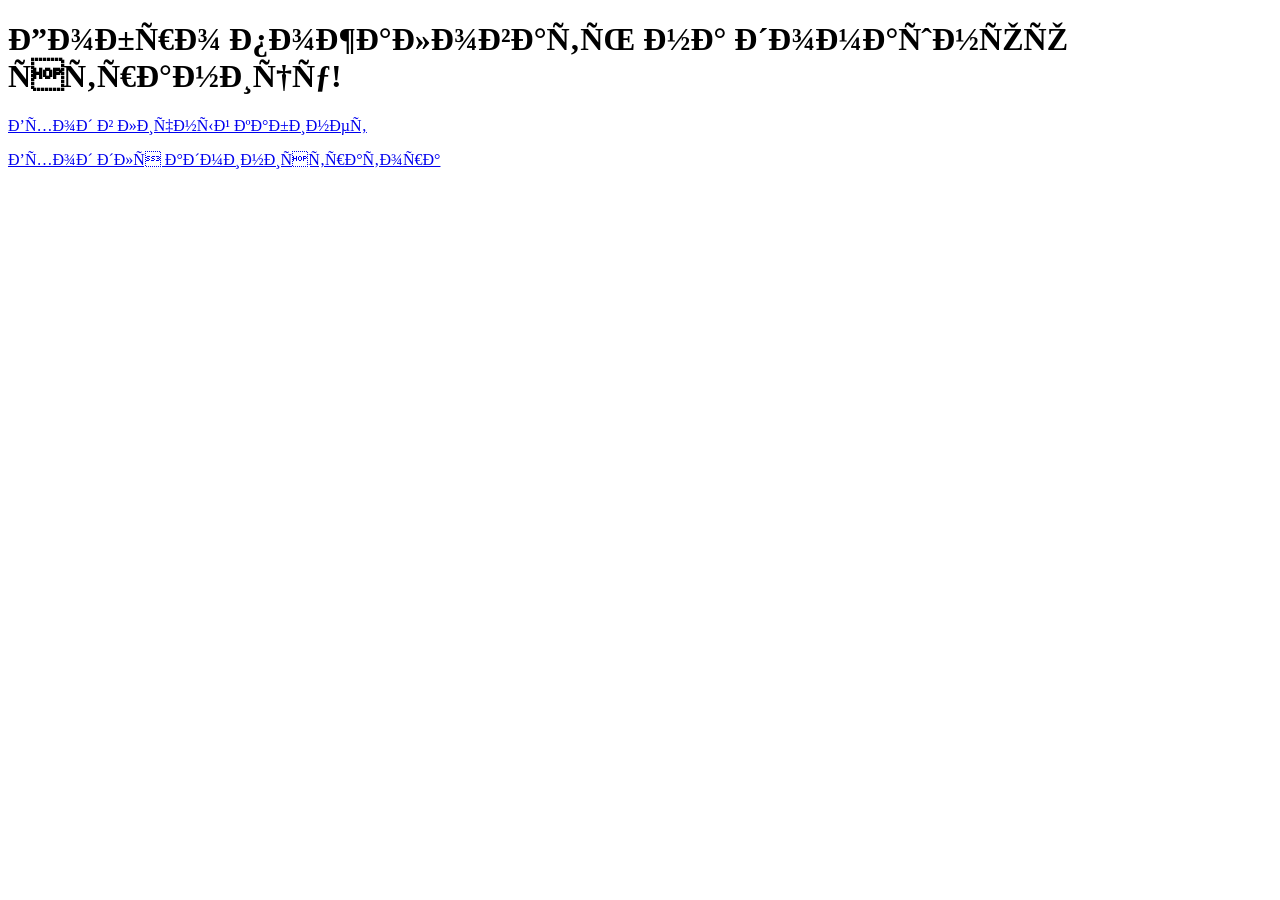
<file: src/main/resources/templates/index.html>
<!DOCTYPE html>
<html xmlns:th="http://www.thymeleaf.org" lang="java" charset="UTF-8" contentType="text/html">
<head>
    <title>Домашняя страница</title>
</head>
<body>
<h1>Добро пожаловать на домашнюю страницу!</h1>
<p class="my-5"><a href="/user/1" class="btn btn-primary">Вход в личный кабинет<i class="fas fa-user-plus ml-2"></i></a></p>

<p class="my-5"><a href="/admin/users" class="btn btn-primary">Вход для администратора<i class="fas fa-user-plus ml-2"></i></a></p>

</body>
</html>
</file>
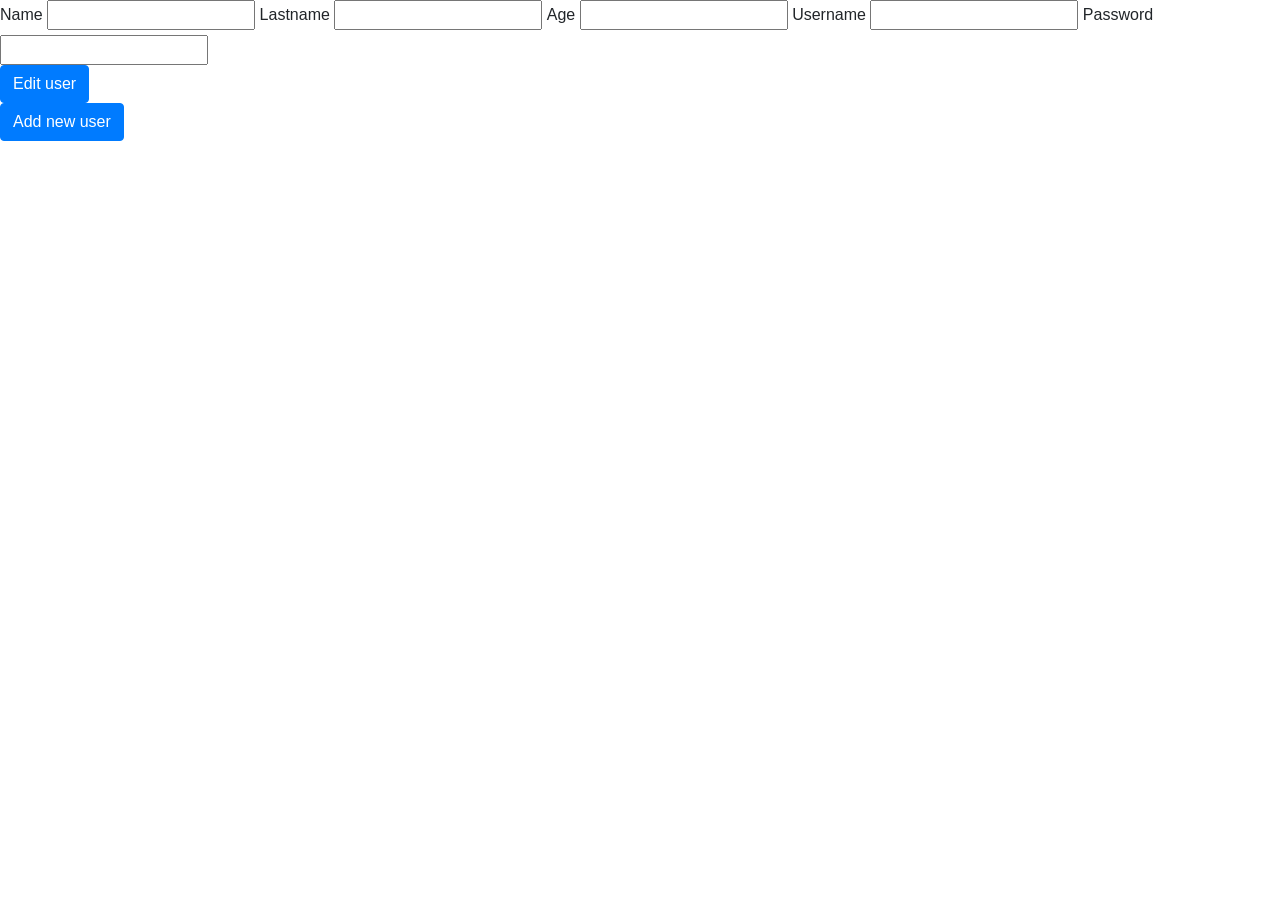
<file: src/main/resources/templates/addPage.html>
<!DOCTYPE html>

<html xmlns:th="http://www.thymeleaf.org" lang="java" charset="UTF-8" contentType="text/html">

<head>
    <link rel="stylesheet" href="https://maxcdn.bootstrapcdn.com/bootstrap/4.0.0/css/bootstrap.min.css" integrity="sha384-Gn5384xqQ1aoWXA+058RXPxPg6fy4IWvTNh0E263XmFcJlSAwiGgFAW/dAiS6JXm" crossorigin="anonymous"></head>
    <div th:if="${user.name}">
        <title>Edit</title>
    </div>
    <div th:unless="${user.name}">
        <title>Add</title>
    </div>
</head>
<body>
</div>
<form action="#" th:action="@{/admin/add}" th:object="${user}" method="post">
    <div th:if="${user.name}">
      <input type="hidden" name="id" value="${user.id}">
    </div>
    <label for="name">Name</label>
    <input type="text" name="name" id="name">
    <label for="lastname">Lastname</label>
    <input type="text" name="lastname" id="lastname">
    <label for="age">Age</label>
    <input type="text" name="age" id="age">
    <label for="username">Username</label>
    <input type="text" name="username" id="username">
    <label for="password">Password</label>
    <input type="password" name="password" id="password">
    <div th:if="${user.name}">
        <input type="submit" class="btn btn-primary" value="Edit user">
    </div>
    <div th:unless="${user.name}">
        <input type="submit" class="btn btn-primary" value="Add new user">
    </div>
</form>
</body>
</html>
</file>
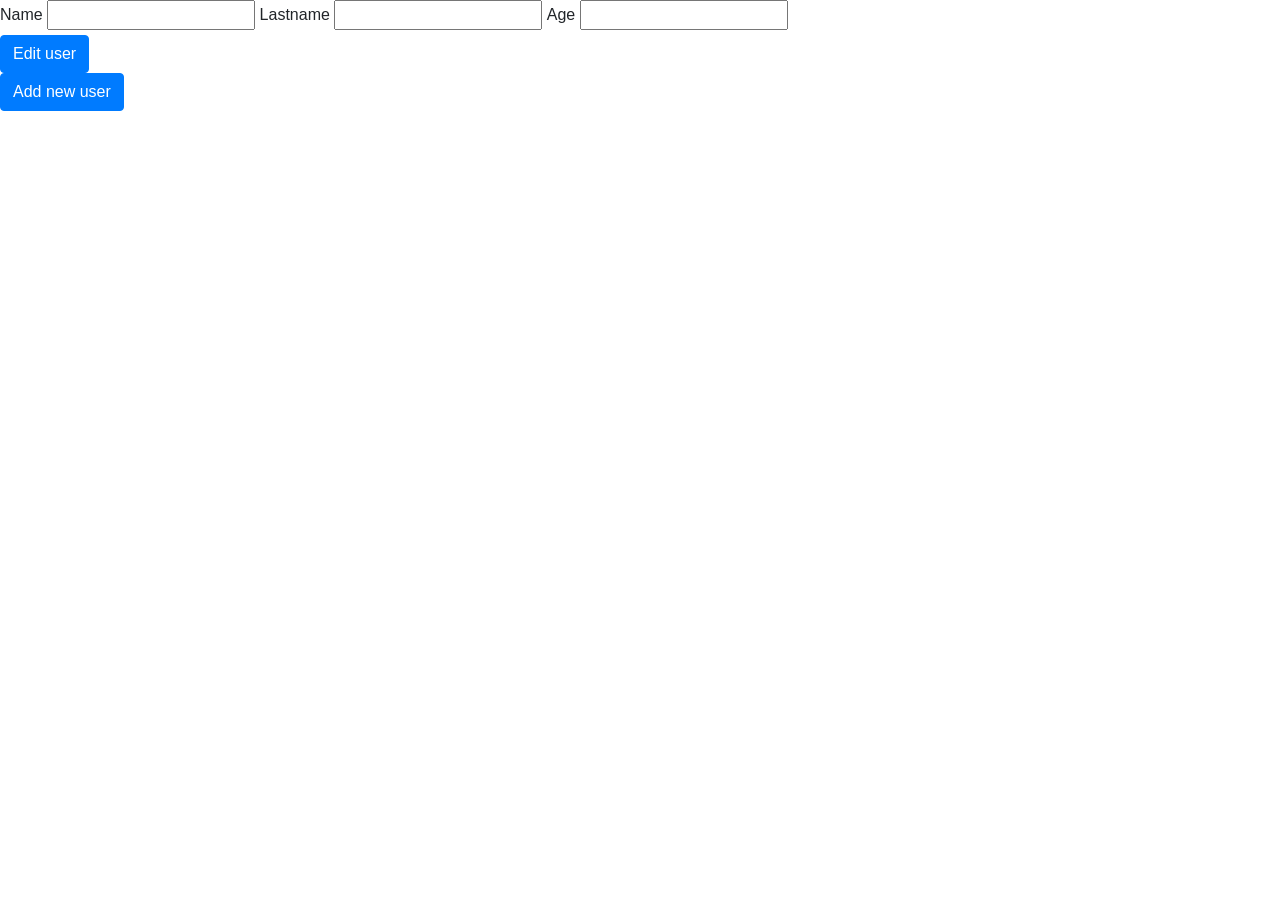
<file: src/main/resources/templates/editPage.html>
<!DOCTYPE html>

<html xmlns:th="http://www.thymeleaf.org" lang="java" charset="UTF-8" contentType="text/html">

<head>
    <link rel="stylesheet" href="https://maxcdn.bootstrapcdn.com/bootstrap/4.0.0/css/bootstrap.min.css" integrity="sha384-Gn5384xqQ1aoWXA+058RXPxPg6fy4IWvTNh0E263XmFcJlSAwiGgFAW/dAiS6JXm" crossorigin="anonymous"></head>
    <div th:if="${user.name}">
        <title>Edit</title>
    </div>
    <div th:unless="${user.name}">
        <title>Add</title>
    </div>
</head>
<body>

<form action="#" th:action="@{/admin/add}" th:object="${user}" method="post">
    <div th:if="${user.name}">
      <input type="hidden" name="id" th:value="${user.id}">
    </div>
    <label for="name">Name</label>
    <input type="text" name="name" id="name">
    <label for="lastname">Lastname</label>
    <input type="text" name="lastname" id="lastname">
    <label for="age">Age</label>
    <input type="text" name="age" id="age">

    <div th:if="${user.name}">
        <input type="submit" class="btn btn-primary" value="Edit user">
    </div>
    <div th:unless="${user.name}">
        <input type="submit" class="btn btn-primary" value="Add new user">
    </div>
</form>

</body>
</html>
</file>
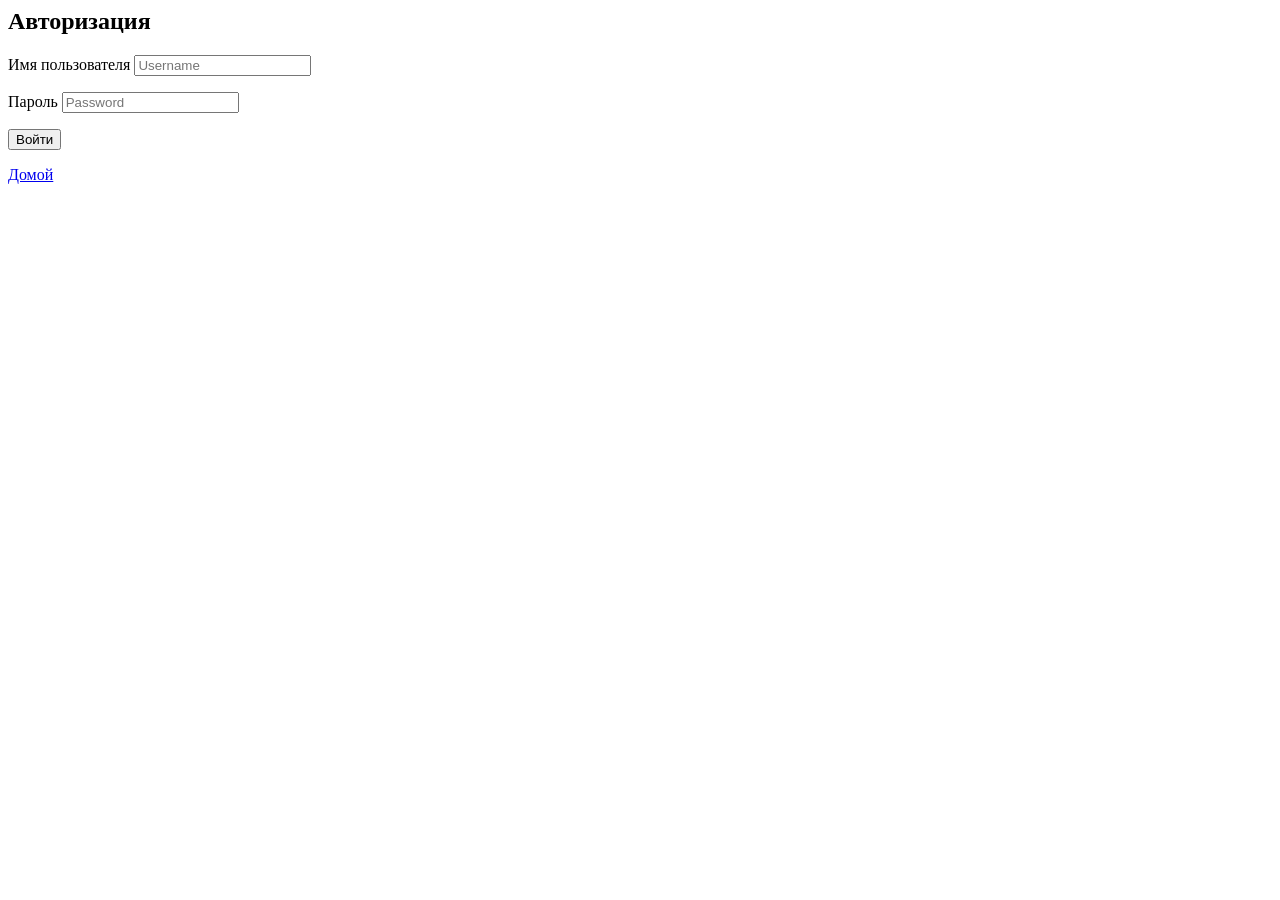
<file: src/main/resources/templates/login.html>
<html lang="en">
<head>
  <meta charset="utf-8">
  <title>Login Customer</title>
</head>
<body>
<div class="container">
  <form class="form-signin" method="post" action="/auth/login">
    <h2 class="form-signin-heading">Авторизация</h2>
    <p>
      <label for="username">Имя пользователя</label>
      <input type="text" id="username" name="username" class="form-control" placeholder="Username" required>
    </p>
    <p>
      <label for="password">Пароль</label>
      <input type="password" id="password" name="password" class="form-control" placeholder="Password" required>
    </p>
    <button class="btn btn-lg btn-primary btn-block" type="submit">Войти</button>
    <p class="my-5"><a href="/index" class="btn btn-primary">Домой<i class="fas fa-user-plus ml-2"></i></a></p>

  </form>
</div>
</body>
</html>
</file>
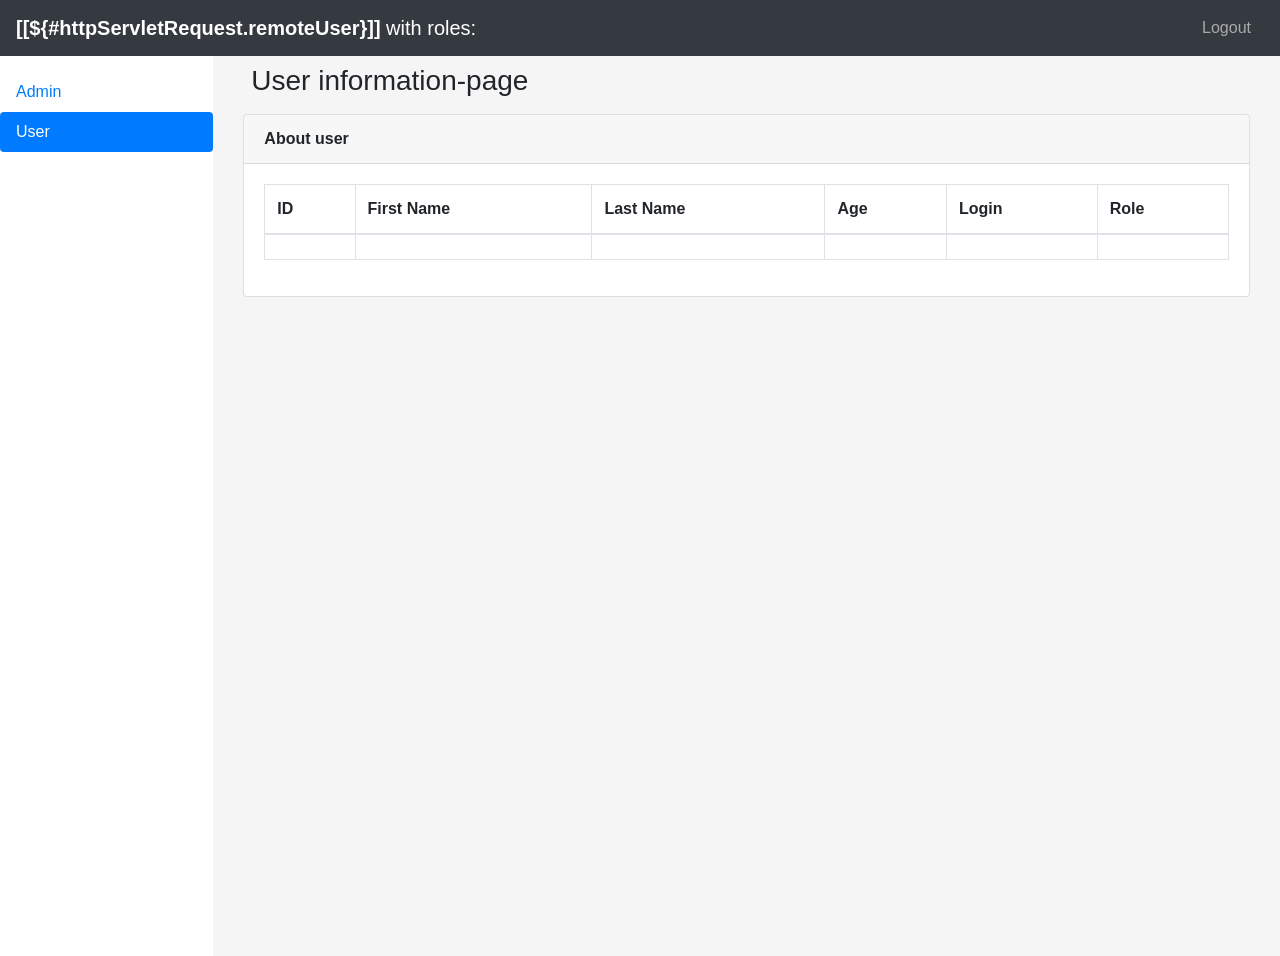
<file: src/main/resources/templates/user.html>
<!DOCTYPE html>
<html xmlns="http://www.w3.org/1999/xhtml" xmlns:th="http://www.thymeleaf.org" xmlns:sec="http://www.w3.org/1999/xhtml">
<html lang="en">
<head>
    <meta charset="UTF-8">
    <meta name="viewport" content="width=device-width, initial-scale=1, shrink-to-fit=no">
    <link rel="shortcut icon" href="https://img.icons8.com/color/48/000000/spring-logo.png">
    <link rel="stylesheet" href="https://cdn.jsdelivr.net/npm/bootstrap@4.6.0/dist/css/bootstrap.min.css" integrity="sha384-B0vP5xmATw1+K9KRQjQERJvTumQW0nPEzvF6L/Z6nronJ3oUOFUFpCjEUQouq2+l" crossorigin="anonymous">
    <script src="https://cdn.jsdelivr.net/npm/bootstrap@4.6.0/dist/js/bootstrap.bundle.min.js" integrity="sha384-Piv4xVNRyMGpqkS2by6br4gNJ7DXjqk09RmUpJ8jgGtD7zP9yug3goQfGII0yAns" crossorigin="anonymous"></script>
    <title>User Panel</title>
</head>
<body class="bg-light">
<nav class="navbar navbar-dark bg-dark">
    <a class="navbar-brand" href="#">
        <strong><span th:inline="text"> [[${#httpServletRequest.remoteUser}]]
    </span></strong>
        with roles:
        <span th:text="${user.getRoles().iterator().next()}+' '"></span>
    </a>
    <form th:method="GET" th:action="@{/logout}">
        <button type="submit" class="btn btn-dark">
            <p style="color: darkgrey; margin: 0 0 0 0">Logout</p>
        </button>
    </form>
</nav>
<div>
    <div class="container-fluid">
        <div class="row vh-100">
            <div class="col-lg-2 pl-0 pr-0 pt-3 bg-white">
                <nav class="nav nav-pills flex-column">
                    <div sec:authorize="hasRole('ROLE_ADMIN')">
                        <li class="active">
                            <a class="nav-link" href="/admin/users">Admin</a>
                        </li>
                    </div>
                    <li class="active">
                        <a class="nav-link active" href="/user/3">User</a>
                    </li>
                </nav>
            </div>
            <div class="col-lg-10" style="background-color: #F5F5F5; height: 100%">
                <div class="container-fluid" id="rightSide">
                    <h1 class="h3 p-2 font-bold"> User information-page</h1>
                    <div class="tab-content" id="admintable">
                        <div class="tab-pane fade show active" id="admintab"
                             role="tabpanel" aria-labelledby="admin-tab-back">
                            <div class="card">
                                <div class="card-header"><strong>About user</strong></div>
                                <div class="card-body">
                                    <table class="table table-hover table-bordered">
                                        <thead>
                                        <tr>
                                            <th>ID</th>
                                            <th>First Name</th>
                                            <th>Last Name</th>
                                            <th>Age</th>
                                            <th>Login</th>
                                            <th>Role</th>
                                        </tr>
                                        </thead>
                                        <tbody>
                                        <td th:utext = "${user.getId()}"></td>
                                        <td th:utext = "${user.getName()}"></td>
                                        <td th:utext = "${user.getLastname()}"></td>
                                        <td th:utext = "${user.getAge()}"></td>
                                        <td th:utext = "${user.username}"></td>
                                        <td th:utext = "${user.getRoles().iterator().next()}"></td>
                                        </tbody>
                                    </table>
                                </div>
                            </div>
                        </div>
                    </div>
                </div>
            </div>
        </div>
    </div>
</div>
<script src="https://code.jquery.com/jquery-3.5.1.slim.min.js" integrity="sha384-DfXdz2htPH0lsSSs5nCTpuj/zy4C+OGpamoFVy38MVBnE+IbbVYUew+OrCXaRkfj" crossorigin="anonymous"></script>
<script src="https://cdn.jsdelivr.net/npm/popper.js@1.16.1/dist/umd/popper.min.js" integrity="sha384-9/reFTGAW83EW2RDu2S0VKaIzap3H66lZH81PoYlFhbGU+6BZp6G7niu735Sk7lN" crossorigin="anonymous"></script>
<script src="https://cdn.jsdelivr.net/npm/bootstrap@4.6.0/dist/js/bootstrap.min.js" integrity="sha384-+YQ4JLhjyBLPDQt//I+STsc9iw4uQqACwlvpslubQzn4u2UU2UFM80nGisd026JF" crossorigin="anonymous"></script>
</body>
</html>
</file>
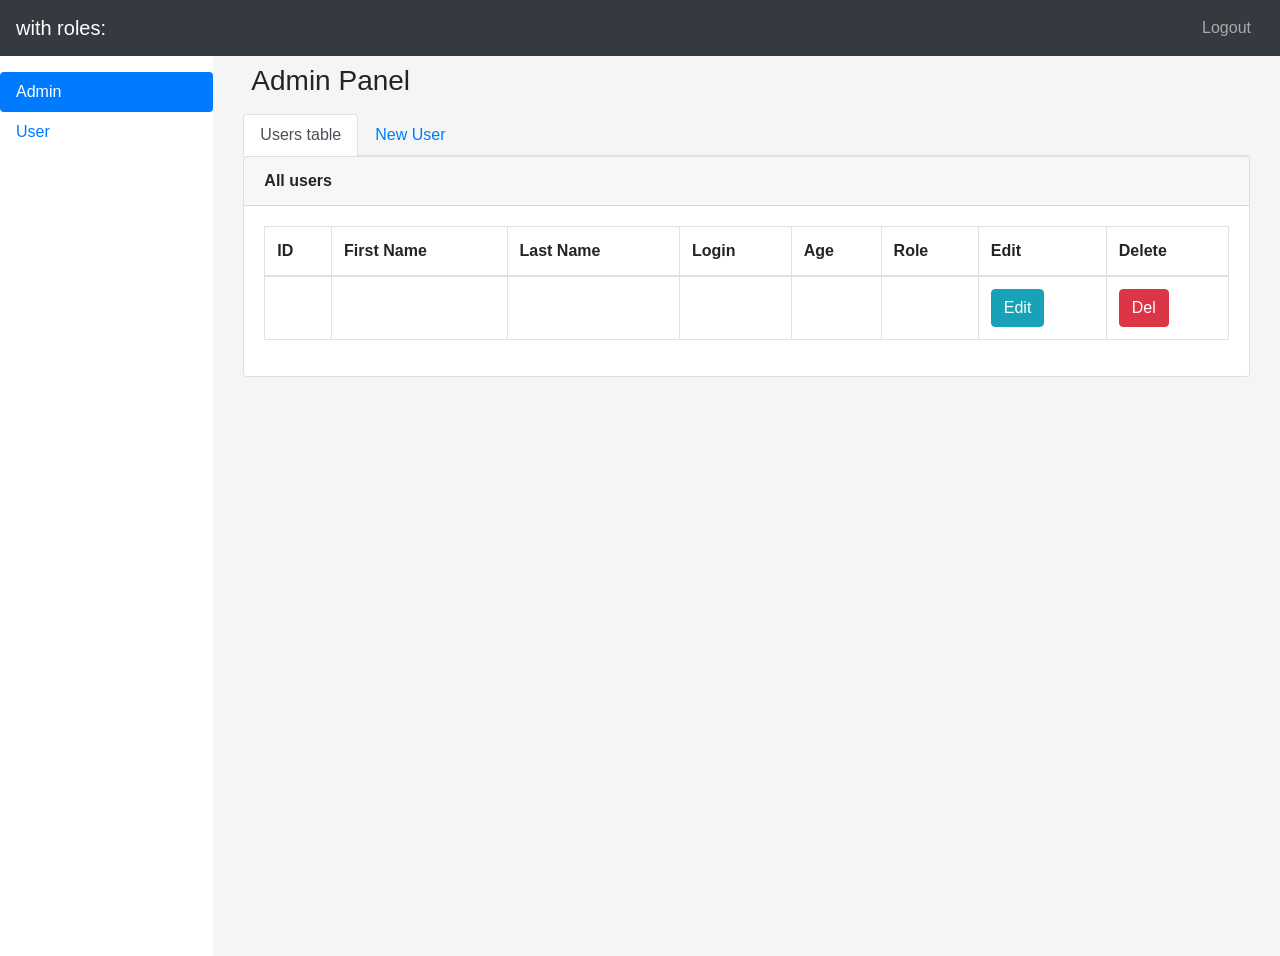
<file: src/main/resources/templates/users.html>
<!DOCTYPE html>
<html xmlns="http://www.w3.org/1999/xhtml" xmlns:th="http://www.thymeleaf.org" xmlns:sec="http://www.w3.org/1999/xhtml">
<html lang="en">
<head>
    <meta charset="UTF-8">
    <meta name="viewport" content="width=device-width, initial-scale=1, shrink-to-fit=no">
    <link rel="shortcut icon" href="https://img.icons8.com/color/48/000000/spring-logo.png">
    <link rel="stylesheet" href="https://cdn.jsdelivr.net/npm/bootstrap@4.6.0/dist/css/bootstrap.min.css" integrity="sha384-B0vP5xmATw1+K9KRQjQERJvTumQW0nPEzvF6L/Z6nronJ3oUOFUFpCjEUQouq2+l" crossorigin="anonymous">
    <script src="https://cdn.jsdelivr.net/npm/bootstrap@4.6.0/dist/js/bootstrap.bundle.min.js" integrity="sha384-Piv4xVNRyMGpqkS2by6br4gNJ7DXjqk09RmUpJ8jgGtD7zP9yug3goQfGII0yAns" crossorigin="anonymous"></script>
    <title>Admin Panel</title>
</head>
<body class="bg-light">
<nav class="navbar navbar-dark bg-dark">
  <a class="navbar-brand" href="#">
    <strong th:text="${userAuth.username}"></strong>
    with roles:
    <span th:each="role : ${userAuth.getAuthorities()}">
      <span th:text="${role}"></span>
    </span>
  </a>
  <form th:method="GET" th:action="@{/logout}">
    <button type="submit" class="btn btn-dark">
      <p style="color: darkgrey; margin: 0 0 0 0">Logout</p>
    </button>
  </form>
</nav>
<div>
  <div class="container-fluid">
    <div class="row vh-100">
      <div class="col-lg-2 pl-0 pr-0 pt-3 bg-white">
        <nav class="nav nav-pills flex-column">
          <div>
            <li class="active">
              <a class="nav-link active" href="/admin/users">Admin</a>
            </li>
          </div>
          <li class="active">
            <a class="nav-link" th:href="@{/user/{username}(username=${userAuth.username})}">User</a>
          </li>
        </nav>
      </div>
      <div class="col-lg-10" style="background-color: #F5F5F5; height: 100%">
        <div class="container-fluid" id="rightSide">
          <h1 class="h3 p-2 font-bold"> Admin Panel</h1>
          <ul class="nav nav-tabs" id="myTab" role="tablist">
            <li class="nav-item">
              <a class="nav-link active" id="admin-tab-back" data-toggle="tab"
                 href="#admintab" role="tab" aria-controls="admintab"
                 aria-selected="true">Users table</a>
            </li>
            <li class="nav-item">
              <a class="nav-link" id="new-tab-back" data-toggle="tab"
                 href="#newuser" role="tab" aria-controls="newuser"
                 aria-selected="false">New User</a>
            </li>
          </ul>
          <div class="tab-content" id="admintable">
            <div class="tab-pane fade show active" id="admintab"
                 role="tabpanel" aria-labelledby="admin-tab-back">
              <div class="card">
                <div class="card-header"><strong>All users</strong></div>
                <div class="card-body">
                  <table class="table table-hover table-bordered">
                    <thead>
                    <tr>
                      <th>ID</th>
                      <th>First Name</th>
                      <th>Last Name</th>
                      <th>Login</th>
                      <th>Age</th>
                      <th>Role</th>
                      <th>Edit</th>
                      <th>Delete</th>
                    </tr>
                    </thead>
                    <tbody>
                    <tr th:each="user : ${usersList}">
                      <td th:utext = "${user.getId()}"></td>
                      <td th:utext = "${user.getName()}"></td>
                      <td th:utext = "${user.getLastname()}"></td>
                      <td th:utext = "${user.getUsername()}"></td>
                      <td th:utext = "${user.getAge()}"></td>
                      <td>
                        <span th:each="role : ${user.getRoles}">
                          <span th:text="${role}"></span>
                        </span>
                      </td>
                      <td>
                        <button type="button" class="btn btn-info" data-toggle="modal"
                                th:attr="data-target=${'#edit' + user.getId()}">Edit</button>
                        <div class="modal fade" th:attr="id=${'edit' + user.id}">
                          <div class="modal-dialog">
                            <div class="modal-content">
                              <form th:method="PUT" th:action="@{/admin/edit/{id}(id=${user.getId()})}">
                                <div class="modal-header">
                                  <h5 class="modal-title" >Edit user</h5>
                                  <button class ="close" data-dismiss="modal">x</button>
                                </div>
                                <div class="modal-body">
                                  <div class="form-group text-center">
                                    <label for="editId" class="center-block">
                                      <span class="font-weight-bold">ID</span>
                                    </label>
                                    <input type="text" class="form-control collection-ville text-center"
                                           id="editId" name="id" th:value="${user.id}" readonly="readonly">
                                  </div>
                                  <div class="form-group text-center">
                                    <label for="editFirst" class="center-block">
                                      <span class="font-weight-bold">First name</span>
                                    </label>
                                    <input type="text" class="form-control collection-ville text-center"
                                           id="editFirst" name="name" th:value="${user.name}">
                                  </div>
                                  <div class="form-group text-center">
                                    <label for="editlast" class="center-block">
                                      <span class="font-weight-bold">Last name</span>
                                    </label>
                                    <input type="text" class="form-control collection-ville text-center"
                                           id="editlast" name="lastname" th:value="${user.lastname}">
                                  </div>
                                  <div class="form-group text-center">
                                    <label for="editlogin" class="center-block">
                                      <span class="font-weight-bold">Login</span>
                                    </label>
                                    <input type="text" class="form-control collection-ville text-center"
                                           id="editlogin" name="username" th:value="${user.username}">
                                  </div>
                                  <div class="form-group text-center">
                                    <label for="editpass" class="center-block">
                                      <span class="font-weight-bold">Password</span>
                                    </label>
                                    <input type="password" class="form-control collection-ville text-center"
                                           id="editpass" name="password" th:value="${user.password}">
                                  </div>
                                  <div class="form-group text-center">
                                    <b><label for="editRole">Role</label></b>
                                    <select class="form-control" multiple name="roles"
                                            id="editRole" size="2" required>
                                      <option value="1">ADMIN</option>
                                      <option value="2">USER</option>
                                    </select>
                                  </div>
                                  <div class="modal-footer">
                                    <button type="button" class="btn btn-secondary" data-dismiss="modal">Close</button>
                                    <button class="btn btn-primary" type="submit" name="edit" value="edit">Edit</button>
                                  </div>
                                </div>
                              </form>
                            </div>
                          </div>
                        </div>
                      </td>
                      <td> <button type="button" class="btn btn-danger" data-toggle="modal"
                                   th:attr="data-target=${'#del' + user.getId()}">Del</button>
                        <div class="modal fade" th:attr="id=${'del' + user.id}">
                          <div class="modal-dialog">
                            <div class="modal-content">
                              <form th:method="DELETE" th:action="@{/admin/delete/{id}(id=${user.getId()})}">
                                <div class="modal-header">
                                  <h5 class="modal-title" >Delete user</h5>
                                  <button class ="close" data-dismiss="modal">x</button>
                                </div>
                                <div class="modal-body">
                                  <div class="form-group text-center">
                                    <label for="delId" class="center-block">
                                      <span class="font-weight-bold">ID</span>
                                    </label>
                                    <input type="text" class="form-control collection-ville text-center"
                                           id="delId" name="id" th:value="${user.id}" readonly="readonly">
                                  </div>
                                  <div class="form-group text-center">
                                    <label for="delFirst" class="center-block">
                                      <span class="font-weight-bold">First name</span>
                                    </label>
                                    <input type="text" class="form-control collection-ville text-center"
                                           id="delFirst" name="Firstname" th:value="${user.name}" readonly="readonly"v>
                                  </div>
                                  <div class="form-group text-center">
                                    <label for="dellast" class="center-block">
                                      <span class="font-weight-bold">Last name</span>
                                    </label>
                                    <input type="text" class="form-control collection-ville text-center"
                                           id="dellast" name="lastname" th:value="${user.lastname}" readonly="readonly">
                                  </div>
                                  <div class="form-group text-center">
                                    <label for="dellogin" class="center-block">
                                      <span class="font-weight-bold">Login</span>
                                    </label>
                                    <input type="text" class="form-control collection-ville text-center"
                                           id="dellogin" name="login" th:value="${user.username}" readonly="readonly">
                                  </div>
                                  <div class="form-group text-center">
                                    <label for="delpass" class="center-block">
                                      <span class="font-weight-bold">Password</span>
                                    </label>
                                    <input type="password" class="form-control collection-ville text-center"
                                           id="delpass" name="password" th:value="${user.password}" readonly="readonly">
                                  </div>
                                  <div class="form-group text-center">
                                    <label for="delroles" class="center-block">
                                      <span class="font-weight-bold">Roles</span>
                                    </label>
                                    <input type="text" class="form-control collection-ville text-center"
                                           id="delroles" name="id" th:value = "${user.getRoles()}" readonly="readonly">
                                  </div>
                                  <div class="modal-footer">
                                    <button type="button" class="btn btn-secondary" data-dismiss="modal">Close</button>
                                    <button class="btn btn-danger" type="submit" name="delete" value="delete">Delete</button>
                                  </div>
                                </div>
                              </form>
                            </div>
                          </div>
                        </div>
                      </td>
                    </tr>
                    </tbody>
                  </table>
                </div>
              </div>
            </div>
            <div class="tab-pane fade show" id="newuser"
                 role="tabpanel" aria-labelledby="new-tab-back">
              <div class="card">
                <div class="card-header"><strong>Add new user</strong></div>
                <div class="card-body">
                  <div class="row justify-content-center align-items-center">
                    <div class="col-md-5 ">
                      <div class="container text-center">
                        <form action="#" th:action="@{/admin/add}" th:object="${user}" method="post" align="center">
                          <div class="form-group">
                            <label for="newfirstName" class=" font-weight-bold">First name</label>
                            <input type="text" name="name" class="form-control" id="newfirstName"
                                   placeholder="Enter your name" required>
                          </div>
                          <div class="form-group">
                            <label for="newlastName" class=" font-weight-bold">Last name</label>
                            <input type="text" name="lastname" class="form-control" id="newlastName"
                                   placeholder="Enter your last name" required>
                          </div>
                          <div class="form-group">
                            <label for="newAge" class=" font-weight-bold">Age</label>
                            <input type="text" name="age" class="form-control" id="newAge"
                                   placeholder="Enter your age" required>
                          </div>
                          <div class="form-group">
                            <label for="newusername" class=" font-weight-bold">Login</label>
                            <input type="text" name="username" class="form-control" id="newusername"
                                   placeholder="Enter your Username" required>
                          </div>
                          <div class="form-group">
                            <label for="newpassword" class=" font-weight-bold">Password</label>
                            <input type="password" name="password" class="form-control" id="newpassword"
                                   placeholder="Enter your password" required>
                          </div>
                          <div>
                            <label for="newroles" class=" font-weight-bold">Roles:</label>
                            <select class="form-control custom-select" size="2" id="newroles"
                                    th:name="roles"
                                    multiple="multiple" required>
                              <option value="1">ADMIN</option>
                              <option value="2">USER</option>
                            </select>
                          </div>
                          <br>
                          <div>
                            <button type="submit" class="btn btn-success">Add new user</button>
                          </div>
                        </form>
                      </div>
                    </div>
                  </div>
                </div>
              </div>
            </div>
          </div>
        </div>
      </div>
    </div>
  </div>
</div>
<script src="https://code.jquery.com/jquery-3.5.1.slim.min.js" integrity="sha384-DfXdz2htPH0lsSSs5nCTpuj/zy4C+OGpamoFVy38MVBnE+IbbVYUew+OrCXaRkfj" crossorigin="anonymous"></script>
<script src="https://cdn.jsdelivr.net/npm/popper.js@1.16.1/dist/umd/popper.min.js" integrity="sha384-9/reFTGAW83EW2RDu2S0VKaIzap3H66lZH81PoYlFhbGU+6BZp6G7niu735Sk7lN" crossorigin="anonymous"></script>
<script src="https://cdn.jsdelivr.net/npm/bootstrap@4.6.0/dist/js/bootstrap.min.js" integrity="sha384-+YQ4JLhjyBLPDQt//I+STsc9iw4uQqACwlvpslubQzn4u2UU2UFM80nGisd026JF" crossorigin="anonymous"></script>
</body>
</html>
</file>
